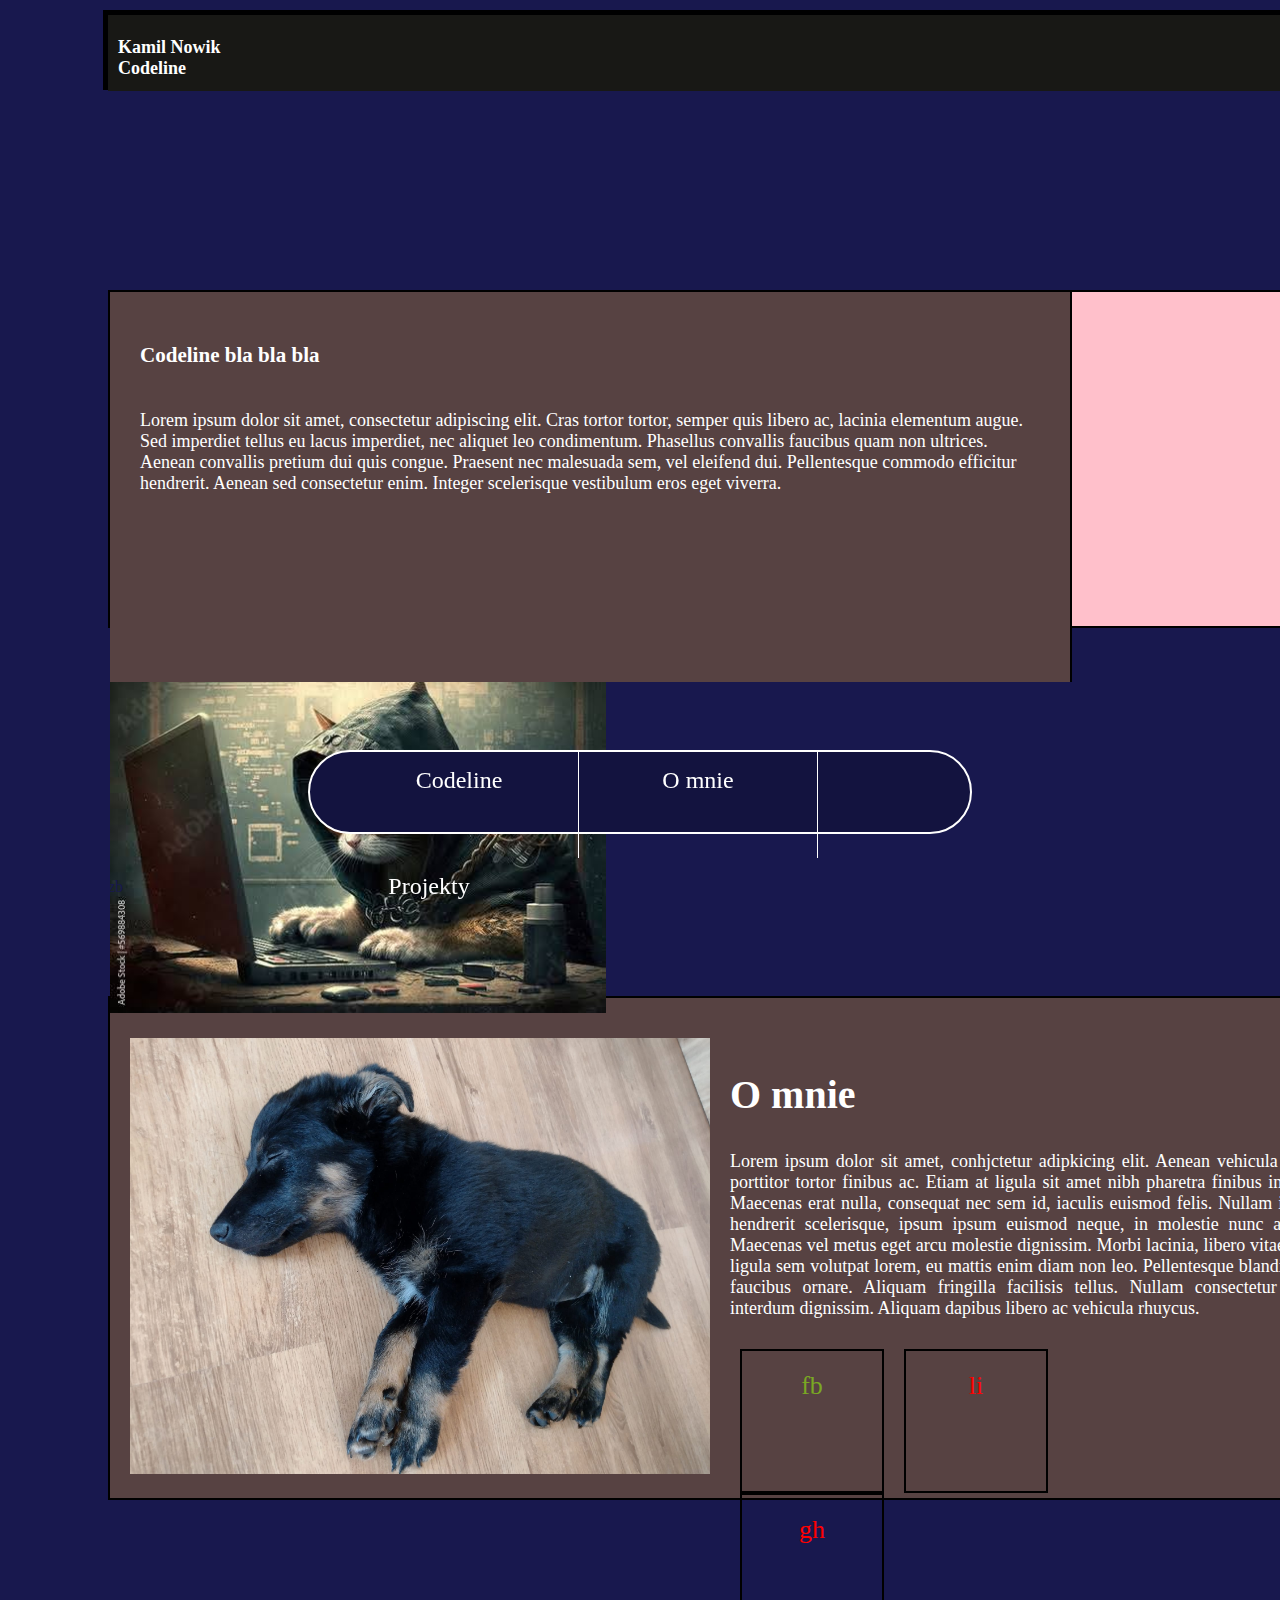
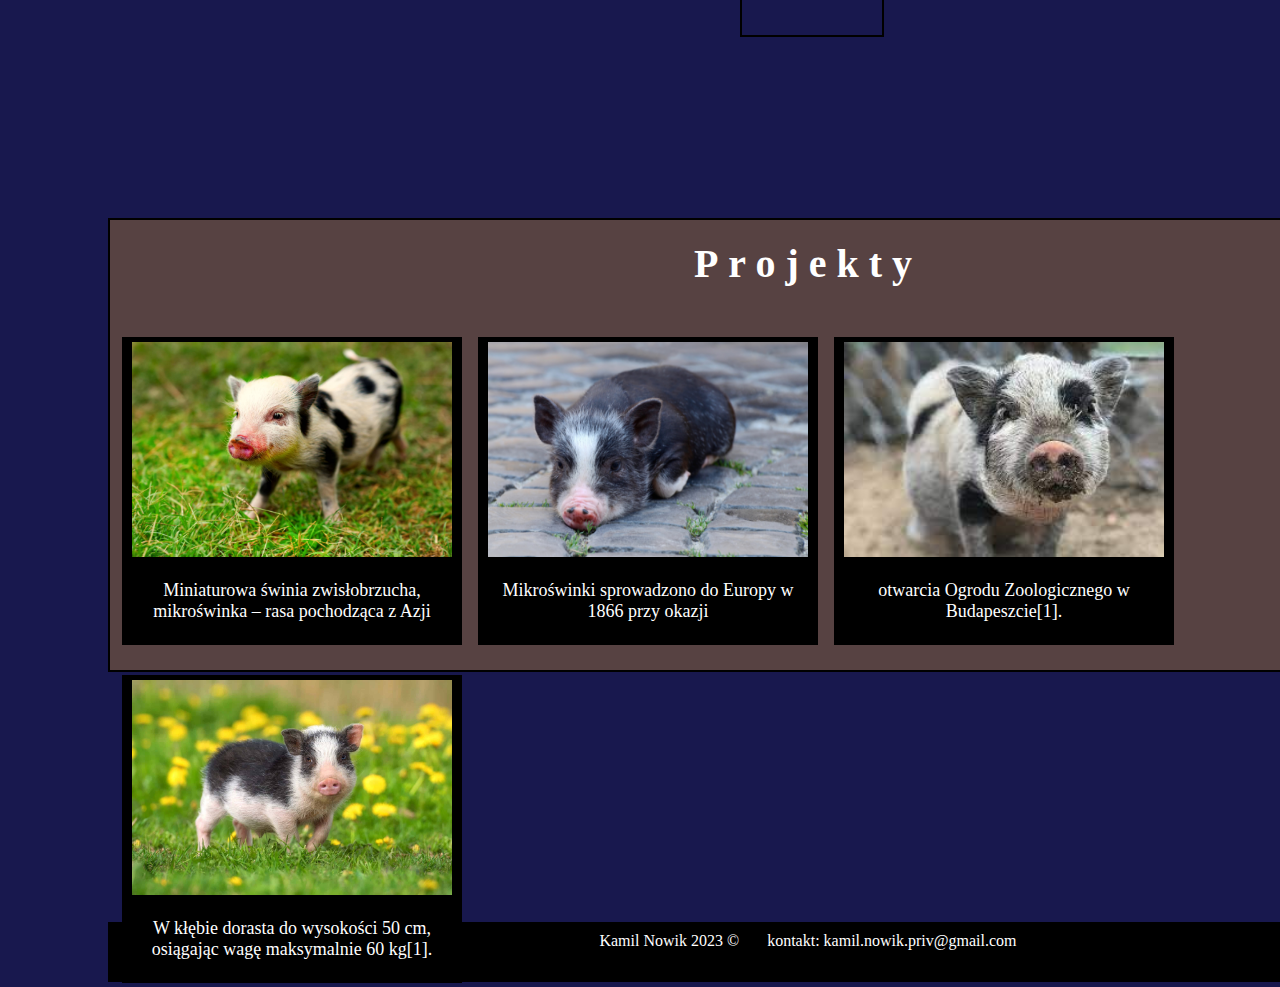
<file: public/index.html>
<!doctype html>
<html lang="en">
<head>
    <meta charset="utf-8">
    <meta name="viewport" content="width=device-width, initial-scale=1">
    <title>Wspaniała strona </title>
    <link href="https://cdn.jsdelivr.net/npm/bootstrap@5.3.0/dist/css/bootstrap.min.css" rel="stylesheet"
          integrity="sha384-9ndCyUaIbzAi2FUVXJi0CjmCapSmO7SnpJef0486qhLnuZ2cdeRhO02iuK6FUUVM" crossorigin="anonymous">

          <link rel="stylesheet" href="style.css" type="text/css"/>
          <link rel="stylesheet" href="../css/fontello.css" type="text/css"/>


          <script src="https://ajax.googleapis.com/ajax/libs/jquery/3.7.0/jquery.min.js"></script>


            <script src="jquery.scrollTo.min.js"></script>

            <script>

                jQuery(function($)
                {
                    //zresetuj scrolla
                    $.scrollTo(0);
            
                    $('#codeline1').click(function() {$.scrollTo($('#poczatek'),500);});
                    $('#omnie1').click(function() {$.scrollTo($('#test'),500);});
                    $('#projekty1').click(function() {$.scrollTo($('#test2'),500);});
                    
                });
            
                           
            
            </script>
            
          


</head>
<body >
    
    <div class="wrapper" >
     


<div class="logo" >
    <div id="kn"><h1>Kamil Nowik<br/> Codeline</h1> </div>
    <div id="kontakt">Kontakt <i class="icon-mail-alt"></i>  </div>
    <div style="clear:both"></div>
    
</div>


<div id="container">
    

    <div id="firma">
        <div id="opisf" ><h3>Codeline bla bla bla</a></h3><br/>
            Lorem ipsum dolor sit amet, consectetur adipiscing elit. Cras tortor tortor, semper quis libero ac, lacinia elementum augue. Sed imperdiet tellus eu lacus imperdiet, nec aliquet leo condimentum. Phasellus convallis faucibus quam non ultrices. Aenean convallis pretium dui quis congue. Praesent nec malesuada sem, vel eleifend dui. Pellentesque commodo efficitur hendrerit. Aenean sed consectetur enim. Integer scelerisque vestibulum eros eget viverra.</div>
        <div id="logof"><img src="../img/kot hacker.jpg" width="496px" height="auto"/></div>
        <div style="clear:both"></div>

    </div>


    <div id="test">zb</div>

    <div class="o_mnie"  >
        <div id="foto" ><img src="../img/2.jpg" width="580px" height="auto"/></div>
        <div id="opis">
            <h2 >O mnie </h2>
            Lorem ipsum dolor sit amet, conhjctetur adipkicing elit. Aenean vehicula lectus orci, non porttitor tortor finibus ac. Etiam at ligula sit amet nibh pharetra finibus in fringilla libero. Maecenas erat nulla, consequat nec sem id, iaculis euismod felis. Nullam imperdiet, orci a hendrerit scelerisque, ipsum ipsum euismod neque, in molestie nunc augue nec nunc. Maecenas vel metus eget arcu molestie dignissim. Morbi lacinia, libero vitae ornare suscipit, ligula sem volutpat lorem, eu mattis enim diam non leo. Pellentesque blandit nunc maximus faucibus ornare. Aliquam fringilla facilisis tellus. Nullam consectetur lorem ac felis interdum dignissim. Aliquam dapibus libero ac vehicula rhuycus.

            <div style="clear:both"></div>
            
            <div class="socials">
                <div id="fb">fb</div>
                <div id="linkedin">li</div>
                <div id="github">gh</div>
                <div style="clear:both"></div>
                
            </div>
        </div>
        <div style="clear:both"></div>
              
    </div>

    <div id="test2">zb</div>

    <div class="projekty">
        <header>
            <h4>Projekty</h4>
        </header>


        <div class="projekts">
				
            <div class="photo1"> 
                <a href="#"><img src="../img/slajdy/1.jpg" width="320" height="215"></a>
                <a class="link" href="#">Piekna świnka</a>
            </div>
            <p>Miniaturowa świnia zwisłobrzucha, mikroświnka – rasa pochodząca z Azji</p>
            
        </div>
        <div class="projekts">
				
            <div class="photo1"> 
                <a href="#"><img src="../img/slajdy/2.jpg" width="320" height="215"></a>
                <a class="link" href="#">Świnka śpioszek</a>
            </div>
            <p>Mikroświnki sprowadzono do Europy w 1866 przy okazji </p>
            
        </div>
        <div class="projekts">
				
            <div class="photo1"> 
                <a href="#"><img src="../img/slajdy/3.jpg" width="320" height="215"></a>
                <a class="link" href="#"> Świnka smakoszek</a>
            </div>
            <p> otwarcia Ogrodu Zoologicznego w Budapeszcie[1]. </p>
            
        </div>
        <div class="projekts">
				
            <div class="photo1"> 
                <a href="#"><img src="../img/slajdy/4.jpg" width="320" height="215"></a>
                <a class="link" href="#">Świnka zmułka</a>
            </div>
            <p>W kłębie dorasta do wysokości 50 cm, osiągając wagę maksymalnie 60 kg[1]. </p>
            
        </div>
       
    </div>
</div>

<div id="footer">
    Kamil Nowik 2023 &copy &nbsp&nbsp&nbsp&nbsp&nbsp kontakt: kamil.nowik.priv@gmail.com
</div>


    <div class="sticky">

        <div class="nav">
            <div><a  id="codeline1"  href="#">Codeline</a></div>
            <div><a id="omnie1"   href="#">O mnie</a></div>
            <div><a id="projekty1"  href="#">Projekty</a></div>
            <div style="clear:both"></div>
        </div>
    </div>

</div>

     

</body>
</html>
</file>
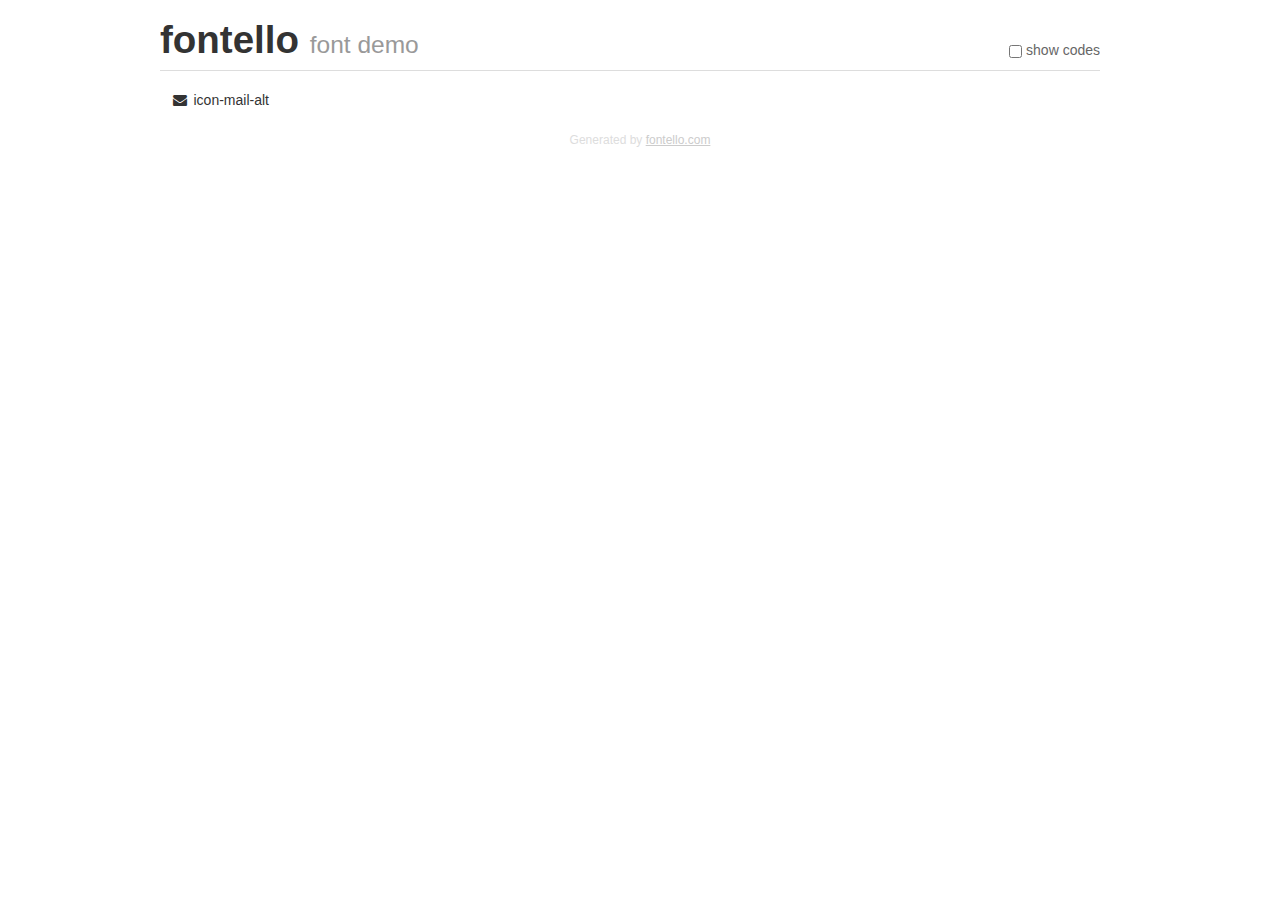
<file: demo.html>
<!DOCTYPE html>
<html>
  <head>
  <!--[if lt IE 9]><script language="javascript" type="text/javascript" src="//html5shim.googlecode.com/svn/trunk/html5.js"></script><![endif]-->
  <meta charset="UTF-8">
  <style>
    html {
      font-size: 100%;
      -webkit-text-size-adjust: 100%;
      -ms-text-size-adjust: 100%;
    }
    a:focus {
      outline: thin dotted #333;
      outline: 5px auto -webkit-focus-ring-color;
      outline-offset: -2px;
    }
    a:hover,
    a:active {
      outline: 0;
    }
    input {
      margin: 0;
      font-size: 100%;
      vertical-align: middle;
      *overflow: visible;
      line-height: normal;
    }
    input::-moz-focus-inner {
      padding: 0;
      border: 0;
    }
    body {
      margin: 0;
      font-family: "Helvetica Neue", Helvetica, Arial, sans-serif;
      font-size: 14px;
      line-height: 20px;
      color: #333;
      background-color: #fff;
    }
    a {
      color: #08c;
      text-decoration: none;
    }
    a:hover {
      color: #005580;
      text-decoration: underline;
    }
    .row {
      margin-left: -20px;
      *zoom: 1;
    }
    .row:before,
    .row:after {
      display: table;
      content: "";
      line-height: 0;
    }
    .row:after {
      clear: both;
    }
    .span3 {
      float: left;
      min-height: 1px;
      margin-left: 20px;
      width: 220px;
    }
    .container {
      width: 940px;
      margin-right: auto;
      margin-left: auto;
      *zoom: 1;
    }
    .container:before,
    .container:after {
      display: table;
      content: "";
      line-height: 0;
    }
    .container:after {
      clear: both;
    }
    small {
      font-size: 85%;
    }
    h1 {
      margin: 10px 0;
      font-family: inherit;
      font-weight: bold;
      line-height: 20px;
      color: inherit;
      text-rendering: optimizelegibility;
      line-height: 40px;
      font-size: 38.5px;
    }
    h1 small {
      font-weight: normal;
      line-height: 1;
      color: #999;
      font-size: 24.5px;
    }

    body {
      margin-top: 90px;
    }
    .header {
      position: fixed;
      top: 0;
      left: 50%;
      margin-left: -480px;
      background-color: #fff;
      border-bottom: 1px solid #ddd;
      padding-top: 10px;
      z-index: 10;
    }
    .footer {
      color: #ddd;
      font-size: 12px;
      text-align: center;
      margin-top: 20px;
    }
    .footer a {
      color: #ccc;
      text-decoration: underline;
    }
    .the-icons {
      font-size: 14px;
      line-height: 24px;
    }
    .switch {
      position: absolute;
      right: 0;
      bottom: 10px;
      color: #666;
    }
    .switch input {
      margin-right: 0.3em;
    }
    .codesOn .i-name {
      display: none;
    }
    .codesOn .i-code {
      display: inline;
    }
    .i-code {
      display: none;
    }
    @font-face {
      font-family: 'fontello';
      src: url('./font/fontello.eot?21053526');
      src: url('./font/fontello.eot?21053526#iefix') format('embedded-opentype'),
           url('./font/fontello.woff?21053526') format('woff'),
           url('./font/fontello.ttf?21053526') format('truetype'),
           url('./font/fontello.svg?21053526#fontello') format('svg');
      font-weight: normal;
      font-style: normal;
    }
    .demo-icon {
      font-family: "fontello";
      font-style: normal;
      font-weight: normal;
      speak: never;
     
      display: inline-block;
      text-decoration: inherit;
      width: 1em;
      margin-right: .2em;
      text-align: center;
      /* opacity: .8; */
     
      /* For safety - reset parent styles, that can break glyph codes*/
      font-variant: normal;
      text-transform: none;
     
      /* fix buttons height, for twitter bootstrap */
      line-height: 1em;
     
      /* Animation center compensation - margins should be symmetric */
      /* remove if not needed */
      margin-left: .2em;
     
      /* You can be more comfortable with increased icons size */
      /* font-size: 120%; */
     
      /* Font smoothing. That was taken from TWBS */
      -webkit-font-smoothing: antialiased;
      -moz-osx-font-smoothing: grayscale;
     
      /* Uncomment for 3D effect */
      /* text-shadow: 1px 1px 1px rgba(127, 127, 127, 0.3); */
    }
    </style>
    <link rel="stylesheet" href="css/animation.css"><!--[if IE 7]><link rel="stylesheet" href="css/" + font.fontname + "-ie7.css"><![endif]-->
    <script>
      function toggleCodes(on) {
        var obj = document.getElementById('icons');
      
        if (on) {
          obj.className += ' codesOn';
        } else {
          obj.className = obj.className.replace(' codesOn', '');
        }
      }
    </script>
  </head>
  <body>
    <div class="container header">
      <h1>fontello <small>font demo</small></h1>
      <label class="switch">
        <input type="checkbox" onclick="toggleCodes(this.checked)">show codes
      </label>
    </div>
    <div class="container" id="icons">
      <div class="row">
        <div class="span3" title="Code: 0xf0e0">
          <i class="demo-icon icon-mail-alt">&#xf0e0;</i> <span class="i-name">icon-mail-alt</span><span class="i-code">0xf0e0</span>
        </div>
      </div>
    </div>
    <div class="container footer">Generated by <a href="https://fontello.com">fontello.com</a></div>
  </body>
</html>
</file>
<file: public/style.css>
body
{
    background-color: rgb(24, 24, 78);
    color:black;
    margin-bottom: 5px;
    margin-top: 10px;
}

.wrapper
{
    width: 1600px;
    padding:0;
    margin-left: auto;
    margin-right: auto;
    background-color: rgb(24, 24, 78);
}

.logo
{
    height: 70px;
    width: 1400px;
    background-color: black;
    margin-left: auto;
    margin-right: auto;
    padding: 5px;
    margin-bottom: 200px;
    margin-top: 10px;
}

h1
{
    font-size: 18px;
    color:white;
}

#container
{
  width: 1400px;  
  margin-top: 20px;
  background-color: rgb(24, 24, 78);
  padding: 0;
  margin-left: auto;
  margin-right: auto;
}

.o_mnie
{
padding: 20px;
width: 1400px;
background-color: rgb(87, 66, 66);
margin-bottom: 50px;
border: 2px solid black;

}

#foto
{
float: left;
margin-left: 0;
margin-top: 20px;
}

#opis
{
    float: left;
    width: 670px;
    height:300px;
    text-align: justify;
    padding-left: 20px;
    margin-top: 20px;
    color: white;
    font-size:18px;
}

h2
{
    font-size: 40px;
}

#kontakt
{
    width: 150px;
    float: right;
    font-size: 18px;
    margin-top: 10px;
    color: white;
}

.socials
{
    width: 450px;
    height: 100px;
    float: left;
    color: white;
    margin-top: 30px;
    text-align: center;
}

#fb
{
    font-size: 26px;
    color: rgb(122, 168, 35); 
    float: left;
    margin-left: 10px;
    margin-right: 10px;
    width: 100px;
    height: 100px;
    border: 2px solid black;
    padding: 20px;
}

#linkedin
{
    font-size: 26px;
    color: red; 
    float: left;
    margin-left: 10px;
    margin-right: 10px;
    width: 100px;
    height: 100px;
    border: 2px solid black;
    padding: 20px;
}

#github
{
    font-size: 26px;
    color: red; 
    float: left;
    margin-left: 10px;
    margin-right: 10px;
    width: 100px;
    height: 100px;
    border: 2px solid black;
    padding: 20px;
}

#firma
{
    width: 1400px;
    height: 334px;
    background-color: pink;
    margin-left: auto;
    margin-right: auto;
    margin-bottom: 250px;
    border: 2px solid black;
}

#opisf
{
    background-color: rgb(87, 66, 66);
    font-size: 18px;
    color:white;
    width: 900px;
    height: 330px;
    float: left;
    padding: 30px;
    border-right: 2px solid black;
}

#logo
{
    float: left;
}

#kn
{
    width: 1200px;
    float: left;
    background-color: rgb(24, 24, 21);
    padding-left: 10px;
    padding-top: 10px;
}

.projekty
{
    width: 1390;
    height: 450px;
    border: 2px solid black;
    background-color: gray;
    margin-bottom: 250px;
    background-color: rgb(87, 66, 66);
}

#footer
{
    width: 1400px;
    height: 50px;
    color: white;
    text-align: center;
    margin-left: auto;
    margin-right: auto;
    margin-top: 50px;
    background-color: black;
    padding-top: 10px;
    margin-bottom: 0px;
}

.nav
{
    width: 660px;
    height: 80px;
    border-radius:  50px ;
    border: 2px solid white;
    background-color: rgb(19, 19, 63);
    margin-left: auto;
    margin-right: auto;
    margin-top: 50px;
    text-align: center;
    font-size: 24px;
}

a:link 
{
    color: #fff;
	text-decoration: none;
}

#codeline1
{
    float: left;
    color: white;
    width: 208px;
    height: 76px;
    padding: 15px;
    margin-left: 30px;
    border-right: solid 1px white;
}


#omnie1
{
    float: left;
    color: white;
    width: 208px;
    height: 76px;
    padding: 15px;
    border-right: solid 1px white;
}


#projekty1
{
    float: left;
    color: white;
    width: 208px;
    height: 76px;
    padding: 15px;
}


.sticky
{
    width: 100%;
    position: fixed;
    left: 0;
    top: 0; 
    z-index: 100;
    margin-top: 700px;
}

#test
{
    margin-bottom: 100px;
    background-color:rgb(24, 24, 78);
    color:  rgb(24, 24, 78);
}

#test2
{
    margin-top: 250px;
    margin-bottom: 50px;
    background-color:rgb(24, 24, 78);
    color:  rgb(24, 24, 78);
}

h4
{
    font-size: 40px;
    color: white;
    letter-spacing: 10px;
    text-align: center;
    margin-top: 20px;
    margin-bottom: 20px;
}


.projekts
{
    display: inline-block;
	width: 330px;
	text-align: center;
	padding: 5px;
    margin-left: 12px;
    margin-top: 30px;
    font-size: 18px;
    color: white;
    background-color:black;
}
.photo1
{
	position: relative;
}

.photo1 .link
{
	position: absolute;
	display: block;
	width: 320px;
	height: 65px;
	background-color: #111;
	left: 0px;
	bottom:0px;
	opacity: 0;
	transition: opacity 0.5s ease-in-out;
    color: white;
    padding: 15px;
}

.photo1:hover .link
{
	opacity: 0.8;
    color: white;
    padding: 15px;
}

.photo2
{
	position: relative;
}

.photo2 .link
{
	position: absolute;
	display: block;
	width: 320px;
	height: 65px;
	background-color: #111;
	left: 0px;
	bottom:0px;
	opacity: 0;
	transition: opacity 0.5s ease-in-out;
    color: white;
    padding: 15px;
}

.photo2:hover .link
{
	opacity: 0.8;
    color: white;
    padding: 15px;
}


.photo3
{
	position: relative;
}

.photo3 .link
{
	position: absolute;
	display: block;
	width: 320px;
	height: 65px;
	background-color: #111;
	left: 0px;
	bottom:0px;
	opacity: 0;
	transition: opacity 0.5s ease-in-out;
    color: white;
    padding: 15px;
}

.photo3:hover .link
{
	opacity: 0.8;
    color: white;
    padding: 15px;
}


.photo4
{
	position: relative;
	
}

.photo4 .link
{
	position: absolute;
	display: block;
	width: 320px;
	height: 65px;
	background-color: #111;
	left: 0px;
	bottom:0px;
	opacity: 0;
	transition: opacity 0.5s ease-in-out;
    color: white;
    padding: 15px;
}

.photo4:hover .link
{
	opacity: 0.8;
    color: white;
    padding: 15px;
}
</file>
<file: css/fontello.css>
@font-face {
  font-family: 'fontello';
  src: url('../font/fontello.eot?10610888');
  src: url('../font/fontello.eot?10610888#iefix') format('embedded-opentype'),
       url('../font/fontello.woff2?10610888') format('woff2'),
       url('../font/fontello.woff?10610888') format('woff'),
       url('../font/fontello.ttf?10610888') format('truetype'),
       url('../font/fontello.svg?10610888#fontello') format('svg');
  font-weight: normal;
  font-style: normal;
}
/* Chrome hack: SVG is rendered more smooth in Windozze. 100% magic, uncomment if you need it. */
/* Note, that will break hinting! In other OS-es font will be not as sharp as it could be */
/*
@media screen and (-webkit-min-device-pixel-ratio:0) {
  @font-face {
    font-family: 'fontello';
    src: url('../font/fontello.svg?10610888#fontello') format('svg');
  }
}
*/
[class^="icon-"]:before, [class*=" icon-"]:before {
  font-family: "fontello";
  font-style: normal;
  font-weight: normal;
  speak: never;

  display: inline-block;
  text-decoration: inherit;
  width: 1em;
  margin-right: .2em;
  text-align: center;
  /* opacity: .8; */

  /* For safety - reset parent styles, that can break glyph codes*/
  font-variant: normal;
  text-transform: none;

  /* fix buttons height, for twitter bootstrap */
  line-height: 1em;

  /* Animation center compensation - margins should be symmetric */
  /* remove if not needed */
  margin-left: .2em;

  /* you can be more comfortable with increased icons size */
  /* font-size: 120%; */

  /* Font smoothing. That was taken from TWBS */
  -webkit-font-smoothing: antialiased;
  -moz-osx-font-smoothing: grayscale;

  /* Uncomment for 3D effect */
  /* text-shadow: 1px 1px 1px rgba(127, 127, 127, 0.3); */
}

.icon-mail-alt:before { content: '\f0e0'; font-size: 24px, color:white; } /* '' */
</file>
<file: css/animation.css>
/*
   Animation example, for spinners
*/
.animate-spin {
  -moz-animation: spin 2s infinite linear;
  -o-animation: spin 2s infinite linear;
  -webkit-animation: spin 2s infinite linear;
  animation: spin 2s infinite linear;
  display: inline-block;
}
@-moz-keyframes spin {
  0% {
    -moz-transform: rotate(0deg);
    -o-transform: rotate(0deg);
    -webkit-transform: rotate(0deg);
    transform: rotate(0deg);
  }

  100% {
    -moz-transform: rotate(359deg);
    -o-transform: rotate(359deg);
    -webkit-transform: rotate(359deg);
    transform: rotate(359deg);
  }
}
@-webkit-keyframes spin {
  0% {
    -moz-transform: rotate(0deg);
    -o-transform: rotate(0deg);
    -webkit-transform: rotate(0deg);
    transform: rotate(0deg);
  }

  100% {
    -moz-transform: rotate(359deg);
    -o-transform: rotate(359deg);
    -webkit-transform: rotate(359deg);
    transform: rotate(359deg);
  }
}
@-o-keyframes spin {
  0% {
    -moz-transform: rotate(0deg);
    -o-transform: rotate(0deg);
    -webkit-transform: rotate(0deg);
    transform: rotate(0deg);
  }

  100% {
    -moz-transform: rotate(359deg);
    -o-transform: rotate(359deg);
    -webkit-transform: rotate(359deg);
    transform: rotate(359deg);
  }
}
@-ms-keyframes spin {
  0% {
    -moz-transform: rotate(0deg);
    -o-transform: rotate(0deg);
    -webkit-transform: rotate(0deg);
    transform: rotate(0deg);
  }

  100% {
    -moz-transform: rotate(359deg);
    -o-transform: rotate(359deg);
    -webkit-transform: rotate(359deg);
    transform: rotate(359deg);
  }
}
@keyframes spin {
  0% {
    -moz-transform: rotate(0deg);
    -o-transform: rotate(0deg);
    -webkit-transform: rotate(0deg);
    transform: rotate(0deg);
  }

  100% {
    -moz-transform: rotate(359deg);
    -o-transform: rotate(359deg);
    -webkit-transform: rotate(359deg);
    transform: rotate(359deg);
  }
}
</file>
